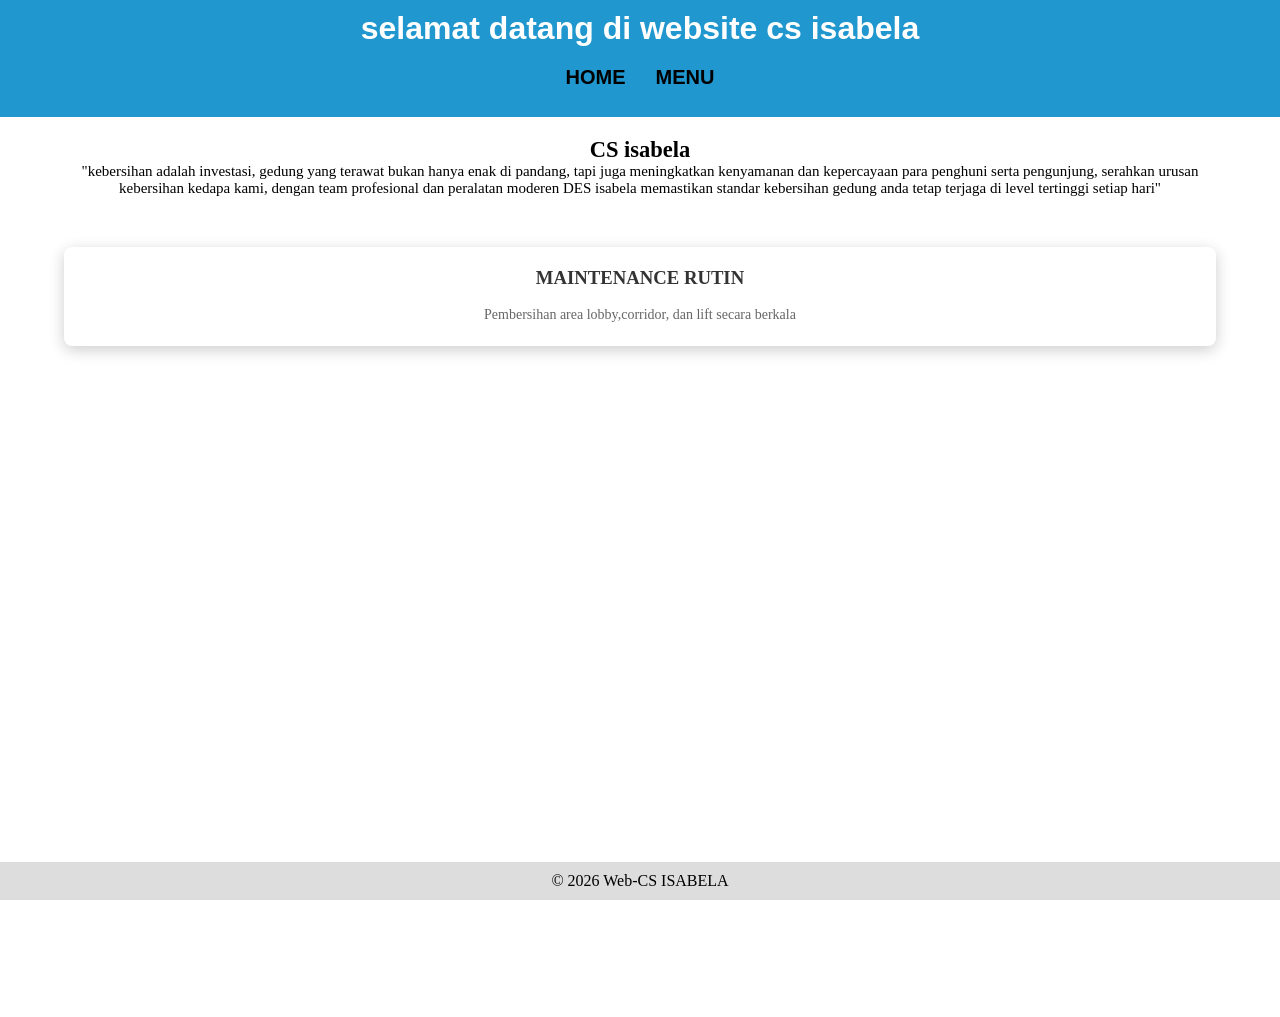
<file: index.html>
<!DOCTYPE html>
<html lang="id">
<head>
    <meta charset="UTF-8">
    <meta name="viewport" content="width=device-width, initial-scale=1.0">
    <title>beranda-cs isabela</title>
    <link rel="stylesheet" href="style.css">
</head>
<body>

<!--header start-->
<header>
    <h1>selamat datang di website cs isabela</h1>

<!--header end-->

<!--navbar start -->

   <nav class="navbar">
    <ul class="nav-links">
        <li><a href="#">HOME</a></li>
        <li><a href="menu.html">MENU</a></li>
    </ul>
</nav>
</header>
<!--navbar end -->

<!-- hero section start -->
 <section class="hero-section">
        <div class="hero-wrapper">

            <div class="hero-text">
        <h1> CS isabela</h1>
        <p>"kebersihan adalah investasi, gedung yang terawat bukan hanya enak di pandang, tapi juga meningkatkan kenyamanan dan kepercayaan para penghuni serta pengunjung, serahkan urusan kebersihan kedapa kami, dengan team profesional dan peralatan moderen DES isabela memastikan standar kebersihan gedung anda tetap terjaga di level tertinggi setiap hari"</p>
        </div>

        <div class="service-grid">
            <div class="card">
                <h3>MAINTENANCE RUTIN</h3>
                <p>Pembersihan area lobby,corridor, dan lift secara berkala</p>
            </div>

            </div>
        </section>

        <footer>
            <p>&copy; 2026 Web-CS ISABELA</p>
        </footer>
<!-- hero section end -->
    </body>
   </html>
</file>
<file: style.css>
/* navbar start */

* {
    margin: 0;
    padding: 0;
    box-sizing: border-box;
    outline: none;
    border: none;
    text-decoration: none;
}

header {
    background-color: #2097cf;
    color:white;
    padding: 10px;
    text-align: center;
    font-family: Arial, sans-serif;
}

.navbar {
    display: flex;
    background-color:#2097cf;
    height:60px;
    align-items: center;
    justify-content:center;
    padding: 0 20px;
    position: relative;
}

.logo {
    position:absolute;
    left:20px;
    font-weight:bold;
    font-style:italic;
    font-size:30px;
}

.navbar .logo span-a {
    color:red;
}

.navbar .logo span-b {
    color:rgb(175, 175, 15);
}

.navbar .logo span-c {
    color:green;
}

.nav-links {
    list-style:none;
    display:flex;
    gap:30px;
    margin:0;
    padding:0;
    

}

.nav-links li a {
    text-decoration:none;
    color:#000;
    font-weight:bold;
    font-size:20px;
}

.navbar .nav-links a:hover {
    color:red;
}

.navbar .nav-links a::after {
    display: block;
    padding-bottom: 0.5rem;
    border-bottom: 0.1 solid red;
    transform: scaleX(0);
    transition: 0.2s linear;
}
 
.navbar .nav-links a:hover::after {
    transform: scaleX(0.5);
}

.nav-out a {
    text-decoration: none;
    color: #000;
    font-weight: bold;
    font-size: 18px;
    position: absolute;
    right: 25px;

}

/* navbar end */

/* hero start */

.hero-section {
    position: relative;
    width:100%;
    min-height: 100vh;
    background-color:white;
    background-size: cover;
    background-position: center;
    display: flex;
    justify-content: center;
    align-items: flex-start;
    padding-top: 20px;
}

.hero-wrapper {
    display: flex;
    flex-direction: column;
    text-align: center;
    width: 90%;
}

.hero-text {
    text-align: center;
    color: black;
    margin-bottom: 50px;
    font-size: 15px;
}

.service-grid {
    display: grid;
    grid-template-columns: repeat(1,1fr);
    gap: 20px;
    
}

.card {
    background: white;
    padding: 20px;
    border-radius: 8px;
    text-align: center;
    box-shadow: 0 4px 15px rgba(0, 0, 0, 0.2);
}

.card h3 {
    color: #333;
    margin-bottom: 15px;
}

.card p {
    color: #666;
    font-size: 14px;
    line-height: 1.6;
}

footer {
    text-align: center;
    padding: 10px;
    background-color: #ddd;
    position: fixed;
    bottom: 0;
    width: 100%;
}
</file>
